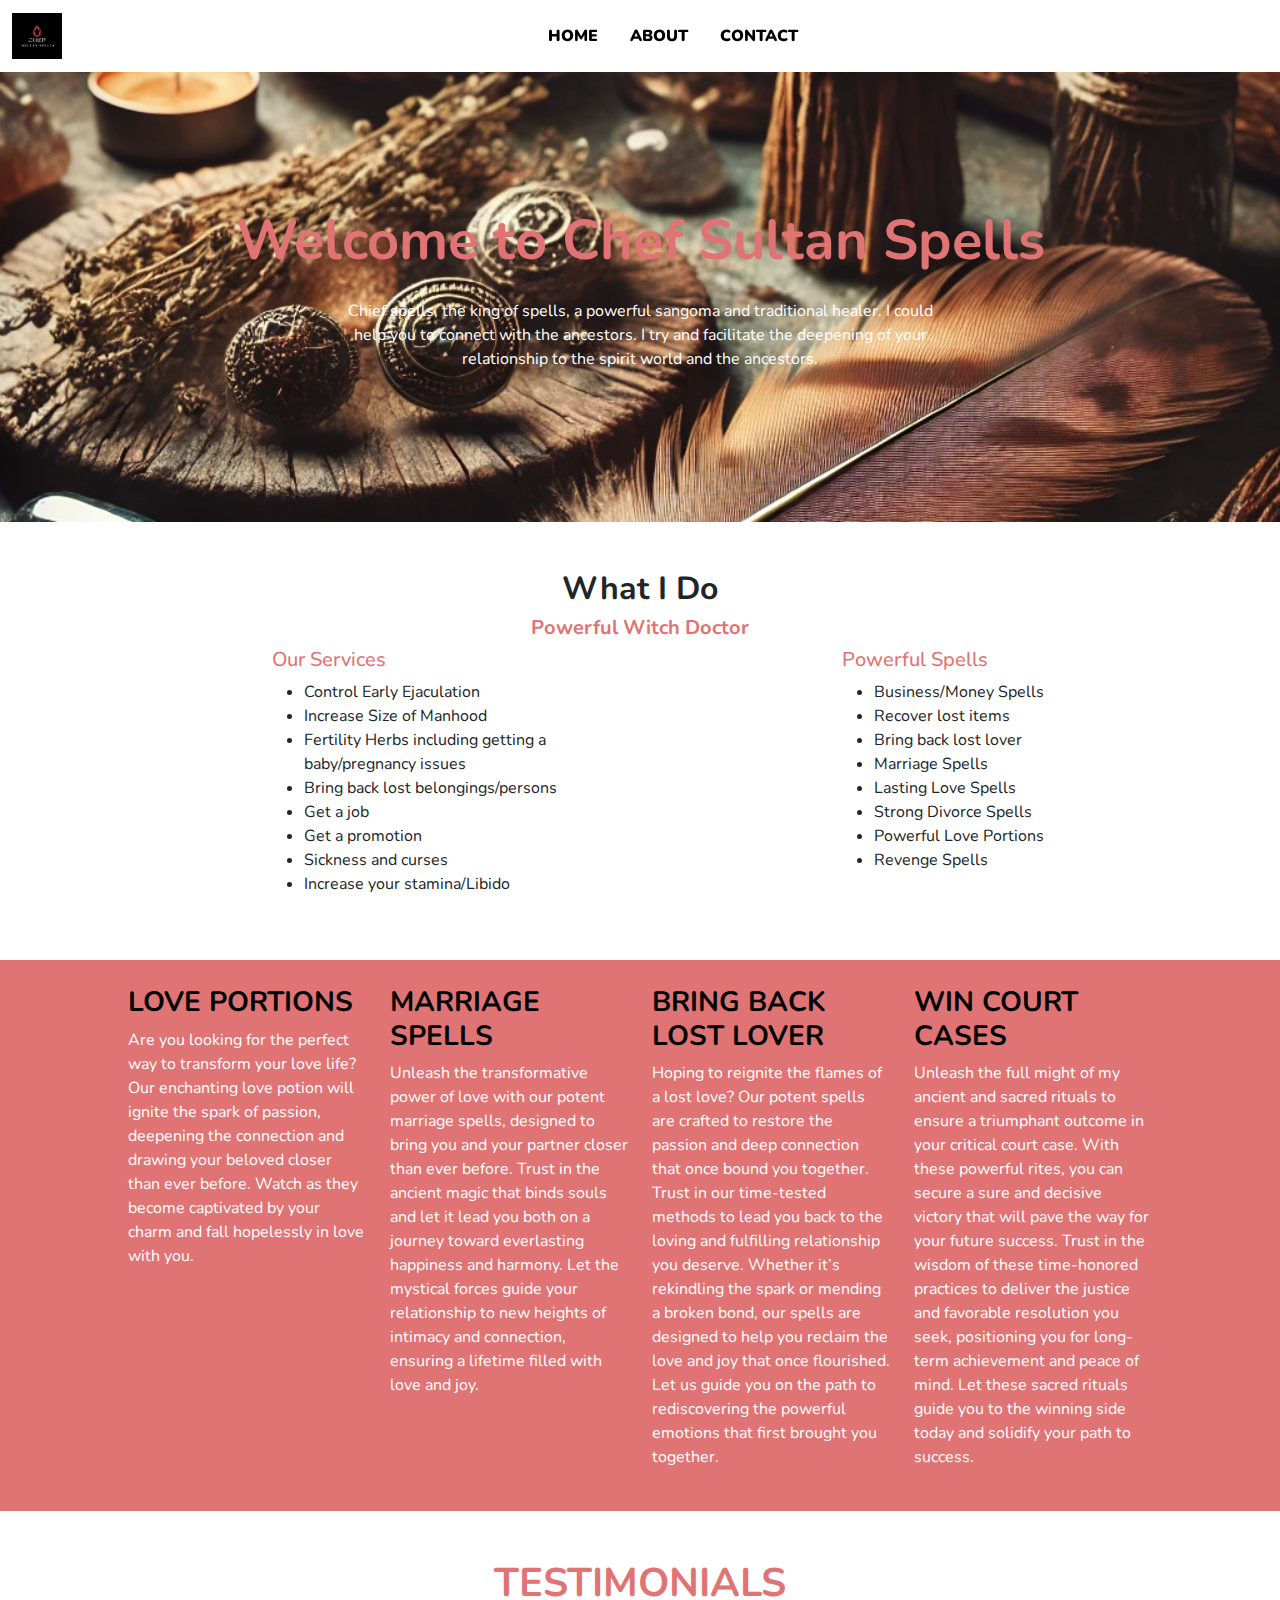
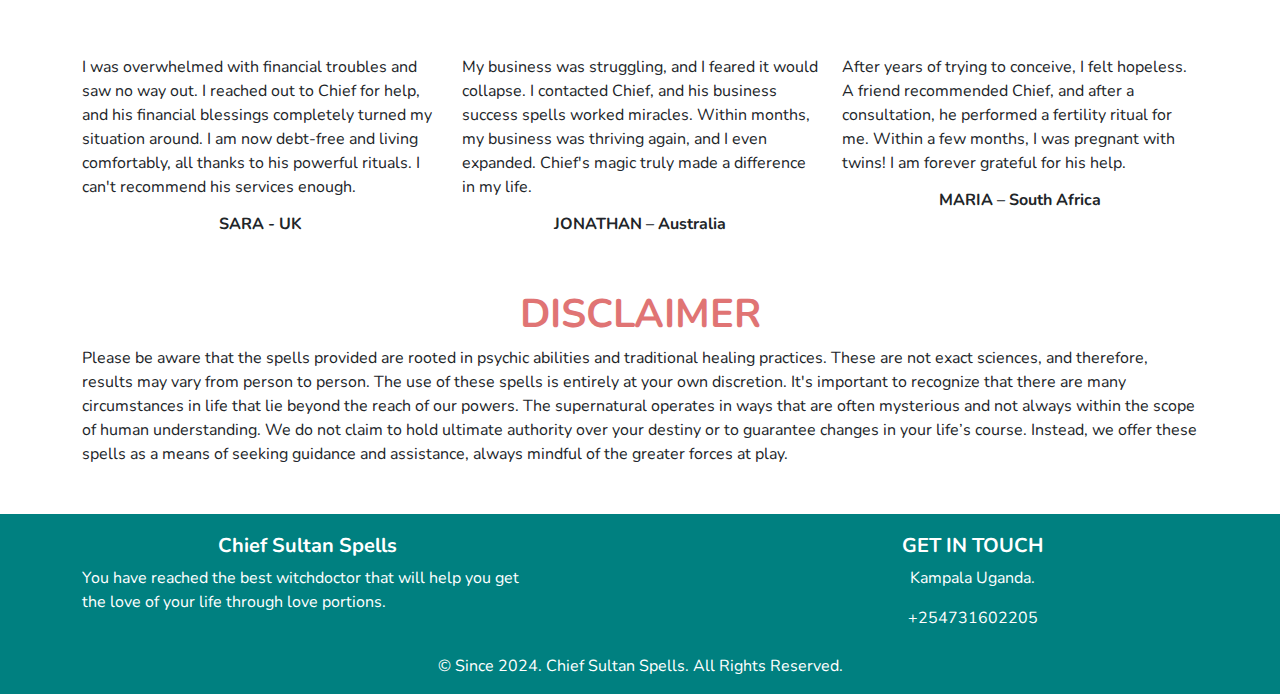
<file: index.html>
<!DOCTYPE html>
<html lang="en">

<head>
    <meta charset="UTF-8">
    <meta name="viewport" content="width=device-width, initial-scale=1.0">
    <link rel="shortcut icon" href="img/chefsultan.png" type="image/x-icon">
    <title>Chef Sultan Spells</title>
    <link href="https://cdn.jsdelivr.net/npm/bootstrap@5.3.3/dist/css/bootstrap.min.css" rel="stylesheet" integrity="sha384-QWTKZyjpPEjISv5WaRU9OFeRpok6YctnYmDr5pNlyT2bRjXh0JMhjY6hW+ALEwIH" crossorigin="anonymous">
    <link rel="stylesheet" href="css/style.css">
</head>

<body>
    <!--Navbar-->
    <nav class="navbar navbar-expand-lg fw-bolder sticky-top">
        <div class="container-fluid">
            <a class="navbar-brand" href="index.html">
                <img src="img/chefsultan.png" alt="Chef Sultan Spells" width="50" height="46">
            </a>
            <button class="navbar-toggler" type="button" data-bs-toggle="collapse"
                data-bs-target="#navbarSupportedContent" aria-controls="navbarSupportedContent" aria-expanded="false"
                aria-label="Toggle navigation">
                <span class="navbar-toggler-icon"></span>
            </button>
            <div class="collapse navbar-collapse justify-content-center" id="navbarSupportedContent">
                <ul class="navbar-nav mx-auto mb-2 mb-lg-0">
                    <li class="nav-item px-2">
                        <a class="nav-link active fw-bolder" aria-current="page" href="index.html"
                            >HOME</a>
                    </li>
                    <li class="nav-item px-2">
                        <a class="nav-link active fw-bolder" aria-current="page" href="about.html" >ABOUT
                            </a>
                    </li>
                    <li class="nav-item px-2">
                        <a class="nav-link active fw-bolder" aria-current="page" href="contact.html"
                            >CONTACT</a>
                    </li>
                </ul>
            </div>
        </div>
    </nav>

    <!--Hero Image-->
    <!-- Hero Image -->
    <header class="hero bg-primary text-white text-center" style="background-image: url('img/chefsultan-hero2.webp'); background-size: cover; background-position: center; height: 50vh;">
        <div class="d-flex flex-column justify-content-center align-items-center h-100">
            <h1 class="display-4 fw-bolder">Welcome to Chef Sultan Spells</h1>
            <p class="mt-3 text-center" style="max-width: 600px;">Chief spells, the king of spells, a powerful sangoma and traditional healer. I could help you to connect with the ancestors. I try and facilitate the deepening of your relationship to the spirit world and the ancestors.</p>
        </div>
    </header>
    <div class="container mt-5">
    <!--What I do-->
    <h2 class="text-center fw-bolder">What I Do</h2>
    <div class="row about-summary ">
        <h5 class="text-center fw-bolder">Powerful Witch Doctor</h5>
        <div class="col-md-2"></div>
        <div class="col-md-4">
            <h5>Our Services</h5>
            <ul>
                <li>Control Early Ejaculation</li>
                <li>Increase Size of Manhood</li>
                <li>Fertility Herbs including getting a baby/pregnancy issues</li>
                <li>Bring back lost belongings/persons</li>
                <li>Get a job</li>
                <li>Get a promotion</li>
                <li>Sickness and curses</li>
                <li>Increase your stamina/Libido</li>
            </ul>
        </div>
        <div class="col-md-2"></div>
        <div class="col-md-4">
            <h5>Powerful Spells</h5>
            <ul>
                <li>Business/Money Spells</li>
                <li>Recover lost items</li>
                <li>Bring back lost lover</li>
                <li>Marriage Spells</li>
                <li>Lasting Love Spells</li>
                <li>Strong Divorce Spells</li>
                <li>Powerful Love Portions</li>
                <li>Revenge Spells</li>
            </ul>
        </div>
    </div>
    </div>
    <div class="detailed-summary row mt-5 mb-5">
            <div class="col-md-3">
                <h3 class="fw-bolder">LOVE PORTIONS</h3>
                <p>Are you looking for the perfect way to transform your love life? Our enchanting love potion will ignite the spark of passion, deepening the connection and drawing your beloved closer than ever before. Watch as they become captivated by your charm and fall hopelessly in love with you.</p>
            </div>
            <div class="col-md-3">
                <h3 class="fw-bolder">MARRIAGE SPELLS</h3>
                <p>Unleash the transformative power of love with our potent marriage spells, designed to bring you and your partner closer than ever before. Trust in the ancient magic that binds souls and let it lead you both on a journey toward everlasting happiness and harmony. Let the mystical forces guide your relationship to new heights of intimacy and connection, ensuring a lifetime filled with love and joy.</p>
            </div>
            <div class="col-md-3">
                <h3 class="fw-bolder">BRING BACK LOST LOVER</h3>
                <p>Hoping to reignite the flames of a lost love? Our potent spells are crafted to restore the passion and deep connection that once bound you together. Trust in our time-tested methods to lead you back to the loving and fulfilling relationship you deserve. Whether it’s rekindling the spark or mending a broken bond, our spells are designed to help you reclaim the love and joy that once flourished. Let us guide you on the path to rediscovering the powerful emotions that first brought you together.</p>
            </div>
            <div class="col-md-3">
                <h3 class="fw-bolder">WIN COURT CASES</h3>
                <p>Unleash the full might of my ancient and sacred rituals to ensure a triumphant outcome in your critical court case. With these powerful rites, you can secure a sure and decisive victory that will pave the way for your future success. Trust in the wisdom of these time-honored practices to deliver the justice and favorable resolution you seek, positioning you for long-term achievement and peace of mind. Let these sacred rituals guide you to the winning side today and solidify your path to success.</p>
            </div>
    </div>
    <!--Testimonials-->
    <h1 class="text-center fw-bolder">TESTIMONIALS</h1>
    <div class="container mb-5">
        <div class="row testimonials mt-5">
            <div class="col-md-4">
                <p>I was overwhelmed with financial troubles and saw no way out. I reached out to Chief for help, and his financial blessings completely turned my situation around. I am now debt-free and living comfortably, all thanks to his powerful rituals. I can't recommend his services enough.</p>
            <h6 class="text-center fw-bolder">SARA - UK</h6>
            </div>
            <div class="col-md-4">
                <p>My business was struggling, and I feared it would collapse. I contacted Chief, and his business success spells worked miracles. Within months, my business was thriving again, and I even expanded. Chief's magic truly made a difference in my life.</p>
                <h6 class="text-center fw-bolder">JONATHAN – Australia</h6>
            </div>
            <div class="col-md-4">
                <p>After years of trying to conceive, I felt hopeless. A friend recommended Chief, and after a consultation, he performed a fertility ritual for me. Within a few months, I was pregnant with twins! I am forever grateful for his help.</p>
                <h6 class="text-center fw-bolder">MARIA – South Africa</h6>
            </div>
        </div>
    </div>
    <!--Disclaimer-->
    <div class="disclaimer container mb-5">
        <h1 class="text-center fw-bolder">DISCLAIMER</h1>
        <p>Please be aware that the spells provided are rooted in psychic abilities and traditional healing practices. These are not exact sciences, and therefore, results may vary from person to person. The use of these spells is entirely at your own discretion. It's important to recognize that there are many circumstances in life that lie beyond the reach of our powers. The supernatural operates in ways that are often mysterious and not always within the scope of human understanding. We do not claim to hold ultimate authority over your destiny or to guarantee changes in your life’s course. Instead, we offer these spells as a means of seeking guidance and assistance, always mindful of the greater forces at play.</p>
    </div>
    <!--Footer-->
    <footer>
        <div class="container">
            <div class="row" style="padding-top: 20px;">
                <div class="col-md-5">
                    <h5 class="fw-bolder text-center">Chief Sultan Spells</h5>
                    <p>You have reached the best witchdoctor that will help you get the love of your life through love portions.</p>
                    </div>
                <div class="col-md-2"></div>
                <div class="col-md-5 text-center">
                    <h5 class="fw-bolder">GET IN TOUCH</h5>
                    <p><i class="fa-solid fa-location-dot"></i> Kampala Uganda.</p>
                    <p><i class="fa-solid fa-phone"></i> <a href="tel:+254731602205">+254731602205</a></p>

                </div>
            </div>
            <div class="row text-center mt-2">
                <p>&copy; Since 2024. <a href="#">Chief Sultan Spells</a>. All Rights Reserved.</p>
            </div>
        </div>
    </footer>
    <!-- javascript links -->
    <script src="https://cdn.jsdelivr.net/npm/bootstrap@5.3.3/dist/js/bootstrap.bundle.min.js" integrity="sha384-YvpcrYf0tY3lHB60NNkmXc5s9fDVZLESaAA55NDzOxhy9GkcIdslK1eN7N6jIeHz" crossorigin="anonymous"></script>
    <script src="js/main.js"></script>
</body>

</html>
</file>
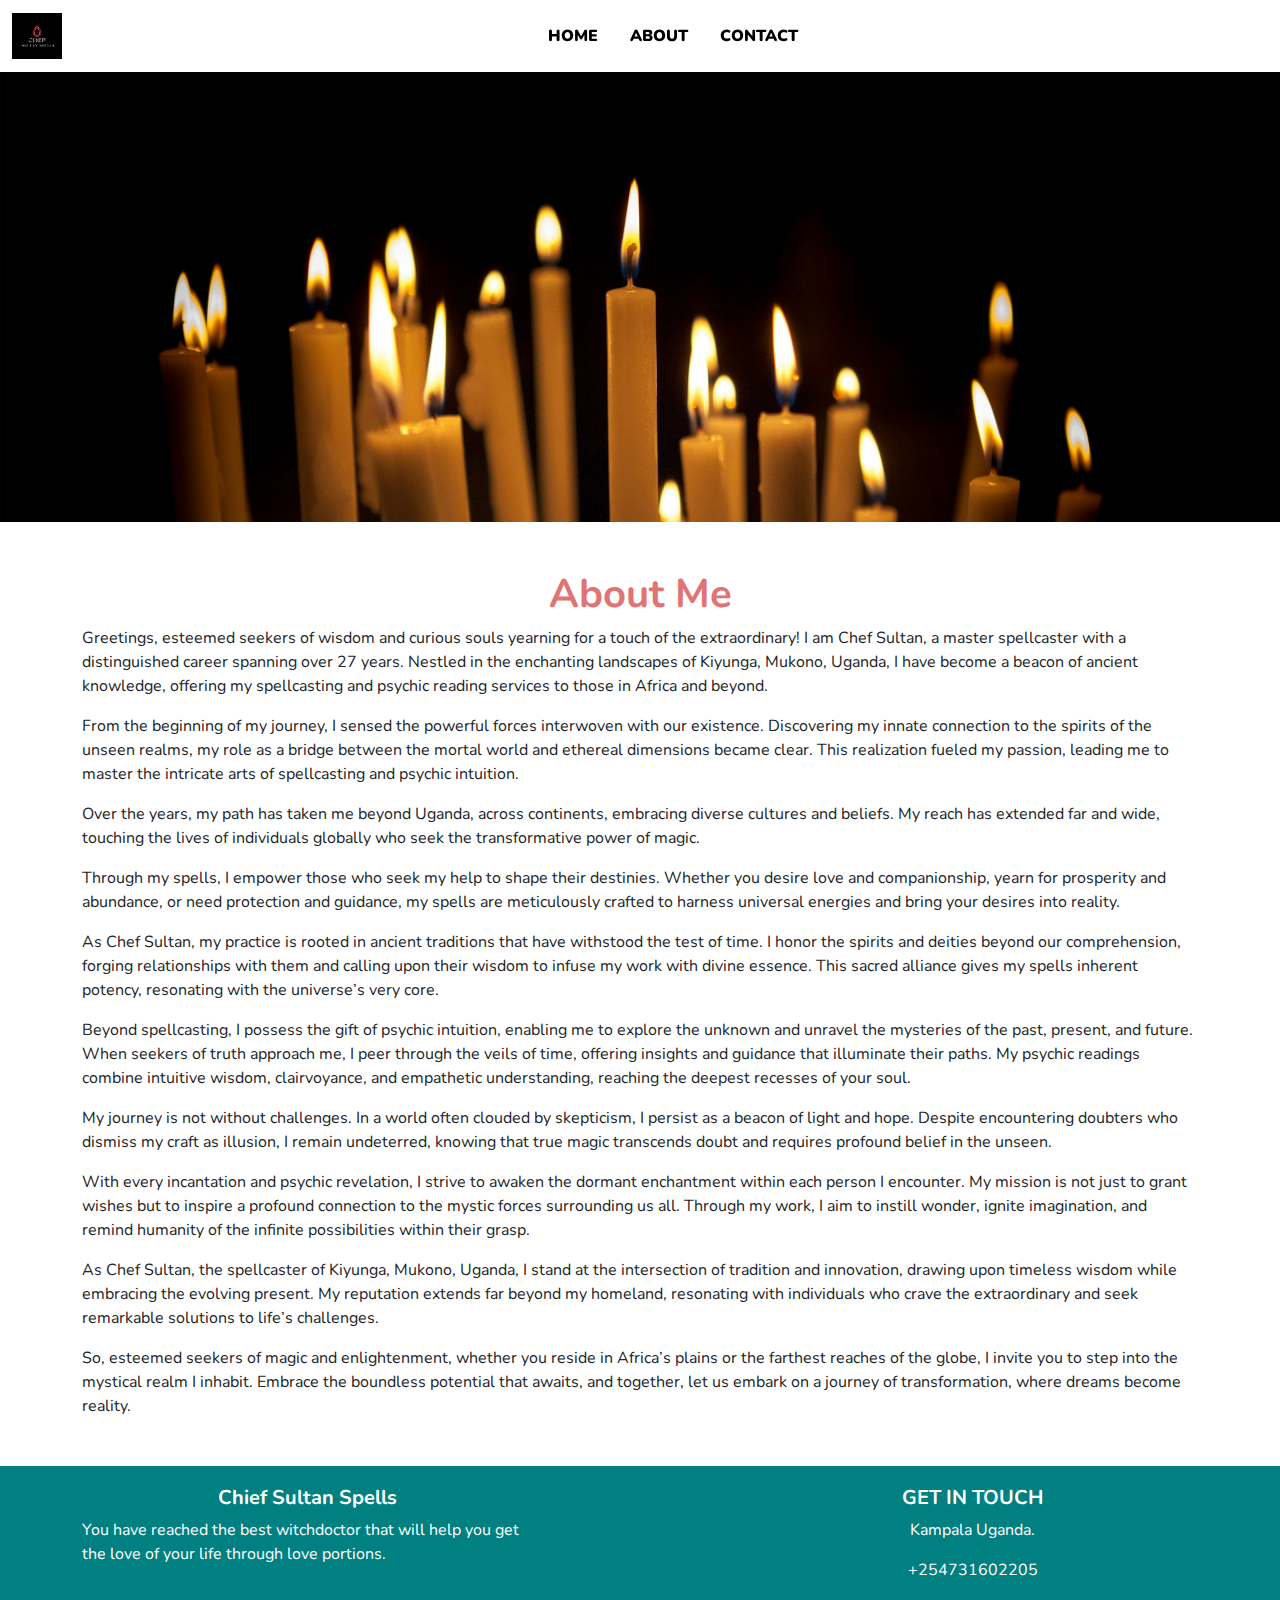
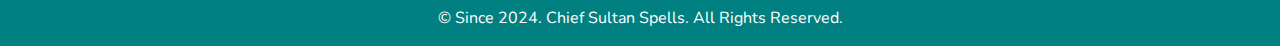
<file: about.html>
<!DOCTYPE html>
<html lang="en">

<head>
    <meta charset="UTF-8">
    <meta name="viewport" content="width=device-width, initial-scale=1.0">
    <link rel="shortcut icon" href="img/chefsultan.png" type="image/x-icon">
    <title>Chef Sultan Spells</title>
    <link href="https://cdn.jsdelivr.net/npm/bootstrap@5.3.3/dist/css/bootstrap.min.css" rel="stylesheet" integrity="sha384-QWTKZyjpPEjISv5WaRU9OFeRpok6YctnYmDr5pNlyT2bRjXh0JMhjY6hW+ALEwIH" crossorigin="anonymous">
    <link rel="stylesheet" href="css/style.css">
</head>

<body>
    <!--Navbar-->
    <nav class="navbar navbar-expand-lg fw-bolder sticky-top">
        <div class="container-fluid">
            <a class="navbar-brand" href="index.html">
                <img src="img/chefsultan.png" alt="Chef Sultan Spells" width="50" height="46">
            </a>
            <button class="navbar-toggler" type="button" data-bs-toggle="collapse"
                data-bs-target="#navbarSupportedContent" aria-controls="navbarSupportedContent" aria-expanded="false"
                aria-label="Toggle navigation">
                <span class="navbar-toggler-icon"></span>
            </button>
            <div class="collapse navbar-collapse justify-content-center" id="navbarSupportedContent">
                <ul class="navbar-nav mx-auto mb-2 mb-lg-0">
                    <li class="nav-item px-2">
                        <a class="nav-link active fw-bolder" aria-current="page" href="index.html"
                            >HOME</a>
                    </li>
                    <li class="nav-item px-2">
                        <a class="nav-link active fw-bolder" aria-current="page" href="about.html" >ABOUT
                            </a>
                    </li>
                    <li class="nav-item px-2">
                        <a class="nav-link active fw-bolder" aria-current="page" href="contact.html"
                            >CONTACT</a>
                    </li>
                </ul>
            </div>
        </div>
    </nav>
    <!--Hero-->
    <header class="hero bg-primary text-white text-center" style="background-image: url('img/about-hero.jpg'); background-size: cover; background-position: center; height: 50vh;"></header>

    </header>
    <!--About-->
    <div class="container mt-5 mb-5">
        <h1 class="text-center fw-bolder">About Me</h1>
        <p>Greetings, esteemed seekers of wisdom and curious souls yearning for a touch of the extraordinary! I am Chef Sultan, a master spellcaster with a distinguished career spanning over 27 years. Nestled in the enchanting landscapes of Kiyunga, Mukono, Uganda, I have become a beacon of ancient knowledge, offering my spellcasting and psychic reading services to those in Africa and beyond.</p>

        <p>From the beginning of my journey, I sensed the powerful forces interwoven with our existence. Discovering my innate connection to the spirits of the unseen realms, my role as a bridge between the mortal world and ethereal dimensions became clear. This realization fueled my passion, leading me to master the intricate arts of spellcasting and psychic intuition.</p>

        <p>Over the years, my path has taken me beyond Uganda, across continents, embracing diverse cultures and beliefs. My reach has extended far and wide, touching the lives of individuals globally who seek the transformative power of magic.</p>

        <p>Through my spells, I empower those who seek my help to shape their destinies. Whether you desire love and companionship, yearn for prosperity and abundance, or need protection and guidance, my spells are meticulously crafted to harness universal energies and bring your desires into reality.</p>

        <p>As Chef Sultan, my practice is rooted in ancient traditions that have withstood the test of time. I honor the spirits and deities beyond our comprehension, forging relationships with them and calling upon their wisdom to infuse my work with divine essence. This sacred alliance gives my spells inherent potency, resonating with the universe’s very core.</p>

        <p>Beyond spellcasting, I possess the gift of psychic intuition, enabling me to explore the unknown and unravel the mysteries of the past, present, and future. When seekers of truth approach me, I peer through the veils of time, offering insights and guidance that illuminate their paths. My psychic readings combine intuitive wisdom, clairvoyance, and empathetic understanding, reaching the deepest recesses of your soul.</p>

        <p>My journey is not without challenges. In a world often clouded by skepticism, I persist as a beacon of light and hope. Despite encountering doubters who dismiss my craft as illusion, I remain undeterred, knowing that true magic transcends doubt and requires profound belief in the unseen.</p>

        <p>With every incantation and psychic revelation, I strive to awaken the dormant enchantment within each person I encounter. My mission is not just to grant wishes but to inspire a profound connection to the mystic forces surrounding us all. Through my work, I aim to instill wonder, ignite imagination, and remind humanity of the infinite possibilities within their grasp.</p>

        <p>As Chef Sultan, the spellcaster of Kiyunga, Mukono, Uganda, I stand at the intersection of tradition and innovation, drawing upon timeless wisdom while embracing the evolving present. My reputation extends far beyond my homeland, resonating with individuals who crave the extraordinary and seek remarkable solutions to life’s challenges.</p>

        <p>So, esteemed seekers of magic and enlightenment, whether you reside in Africa’s plains or the farthest reaches of the globe, I invite you to step into the mystical realm I inhabit. Embrace the boundless potential that awaits, and together, let us embark on a journey of transformation, where dreams become reality.</p>
    </div>

    <!--Footer-->
    <footer>
        <div class="container">
            <div class="row" style="padding-top: 20px;">
                <div class="col-md-5">
                    <h5 class="fw-bolder text-center">Chief Sultan Spells</h5>
                    <p>You have reached the best witchdoctor that will help you get the love of your life through love portions.</p>
                    </div>
                <div class="col-md-2"></div>
                <div class="col-md-5 text-center">
                    <h5 class="fw-bolder">GET IN TOUCH</h5>
                    <p><i class="fa-solid fa-location-dot"></i> Kampala Uganda.</p>
                    <p><i class="fa-solid fa-phone"></i> <a href="tel:+254731602205">+254731602205</a></p>

                </div>
            </div>
            <div class="row text-center mt-2">
                <p>&copy; Since 2024. <a href="#">Chief Sultan Spells</a>. All Rights Reserved.</p>
            </div>
        </div>
    </footer>
    <!-- javascript links -->
    <script src="https://cdn.jsdelivr.net/npm/bootstrap@5.3.3/dist/js/bootstrap.bundle.min.js" integrity="sha384-YvpcrYf0tY3lHB60NNkmXc5s9fDVZLESaAA55NDzOxhy9GkcIdslK1eN7N6jIeHz" crossorigin="anonymous"></script>
    <script src="js/main.js"></script>
</body>

</html>
</file>
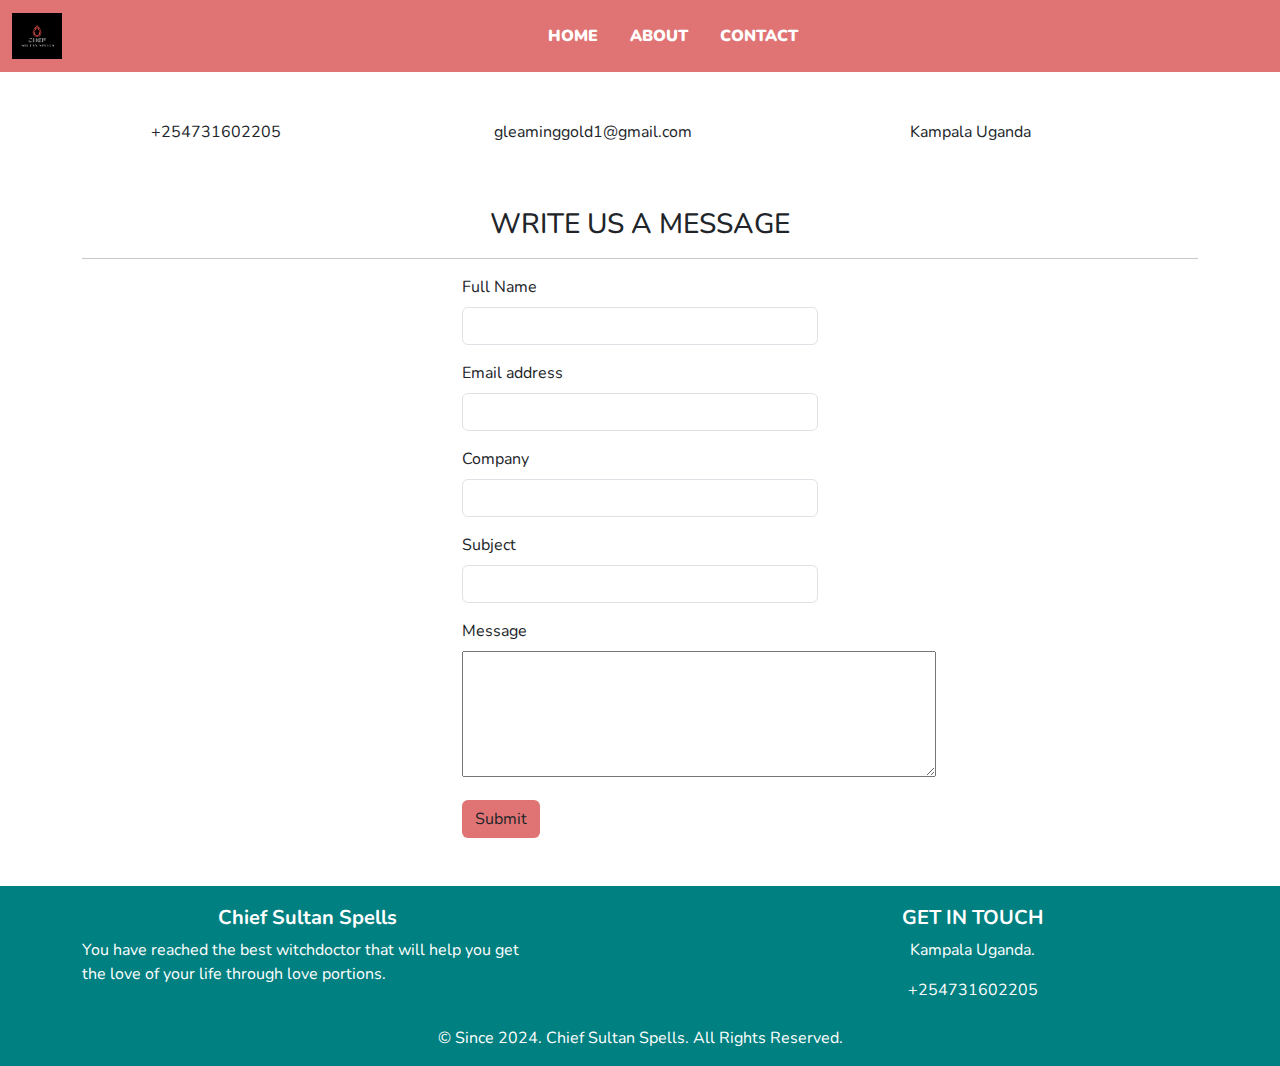
<file: contact.html>
<!DOCTYPE html>
<html lang="en">

<head>
    <meta charset="UTF-8">
    <meta name="viewport" content="width=device-width, initial-scale=1.0">
    <link rel="shortcut icon" href="img/chefsultan.png" type="image/x-icon">
    <title>Chef Sultan Spells - Contact</title>
    <link href="https://cdn.jsdelivr.net/npm/bootstrap@5.3.3/dist/css/bootstrap.min.css" rel="stylesheet" integrity="sha384-QWTKZyjpPEjISv5WaRU9OFeRpok6YctnYmDr5pNlyT2bRjXh0JMhjY6hW+ALEwIH" crossorigin="anonymous">
    <link rel="stylesheet" href="https://cdnjs.cloudflare.com/ajax/libs/font-awesome/6.4.2/css/all.min.css"
    integrity="sha512-z3gLpd7yknf1YoNbCzqRKc4qyor8gaKU1qmn+CShxbuBusANI9QpRohGBreCFkKxLhei6S9CQXFEbbKuqLg0DA=="
    crossorigin="anonymous" referrerpolicy="no-referrer" />
    <link rel="stylesheet" href="css/style.css">
</head>

<body>
    <!--Navbar-->
    <nav class="navbar navbar-expand-lg fw-bolder sticky-top" style="background-color: #e07474;">
        <div class="container-fluid">
            <a class="navbar-brand" href="index.html">
                <img src="img/chefsultan.png" alt="Chef Sultan Spells" width="50" height="46">
            </a>
            <button class="navbar-toggler" type="button" data-bs-toggle="collapse"
                data-bs-target="#navbarSupportedContent" aria-controls="navbarSupportedContent" aria-expanded="false"
                aria-label="Toggle navigation">
                <span class="navbar-toggler-icon"></span>
            </button>
            <div class="collapse navbar-collapse justify-content-center" id="navbarSupportedContent">
                <ul class="navbar-nav mx-auto mb-2 mb-lg-0">
                    <li class="nav-item px-2">
                        <a class="nav-link active fw-bolder" aria-current="page" href="index.html"
                            style="color: white;">HOME</a>
                    </li>
                    <li class="nav-item px-2">
                        <a class="nav-link active fw-bolder" aria-current="page" href="about.html" style="color: white;">ABOUT
                            </a>
                    </li>
                    <li class="nav-item px-2">
                        <a class="nav-link active fw-bolder" aria-current="page" href="contact.html"
                            style="color: white;">CONTACT</a>
                    </li>
                </ul>
            </div>
        </div>
    </nav>
    <div class="container contact-body mb-5">
        <div class="contact mt-5">
            <div class="row gx-3">
                <div class="col-md-3 text-center">
                    <span><i class="fa-solid fa-phone-volume fa-3x"></i></span>
                    <p>+254731602205</p>
                </div>
                <div class="col-md-1"></div>
                <div class="col-md-3 text-center"> <!-- Removed ms-3 and me-3 -->
                    <span><i class="fa-regular fa-envelope fa-3x"></i></span>
                    <p>gleaminggold1@gmail.com</p>
                </div>
                <div class="col-md-1"></div>
                <div class="col-md-3 text-center">
                    <span><i class="fa-solid fa-location-dot fa-3x"></i></span>
                    <p>Kampala Uganda</p>
                </div>
            </div>
            <div class="contact-form mt-5">
                <h3 class="text-center">WRITE US A MESSAGE</h3>
                <hr>
                <div class="row">
                    <div class="col-md-4"></div>
                    <div class="col-md-4">
                        <form action="" method="post">
                            <div class="mb-3">
                                <label for="fname" class="form-label">Full Name</label>
                                <input type="name" class="form-control" name="fname" id="fname">
                            </div>
                            <div class="mb-3">
                                <label for="email" class="form-label">Email address</label>
                                <input type="email" class="form-control" name="email" id="email">
                            </div>
                            <div class="mb-3">
                                <label for="company" class="form-label">Company</label>
                                <input type="name" class="form-control" name="company" id="company">
                            </div>
                            <div class="mb-3">
                                <label for="subject" class="form-label">Subject</label>
                                <input type="name" class="form-control" name="subject" id="subject">
                            </div>
                            <div class="mb-3">
                                <label for="message" class="form-label">Message</label>
                                <br>
                                <textarea name="message" id="message" name="message" cols="50" rows="5"></textarea>
                            </div>
                            <button type="submit" class="btn" style="background-color: #e07474;">Submit</button>
                        </form>
                    </div>
                    <div class="col-md-4"></div>
                </div>
    
            </div>
        </div>
    </div>

    <!--Footer-->
    <footer>
        <div class="container">
            <div class="row" style="padding-top: 20px;">
                <div class="col-md-5">
                    <h5 class="fw-bolder text-center">Chief Sultan Spells</h5>
                    <p>You have reached the best witchdoctor that will help you get the love of your life through love portions.</p>
                    </div>
                <div class="col-md-2"></div>
                <div class="col-md-5 text-center">
                    <h5 class="fw-bolder">GET IN TOUCH</h5>
                    <p><i class="fa-solid fa-location-dot"></i> Kampala Uganda.</p>
                    <p><i class="fa-solid fa-phone"></i> <a href="tel:+254731602205">+254731602205</a></p>

                </div>
            </div>
            <div class="row text-center mt-2">
                <p>&copy; Since 2024. <a href="#">Chief Sultan Spells</a>. All Rights Reserved.</p>
            </div>
        </div>
    </footer>
    <!-- javascript links -->
    <script src="https://cdn.jsdelivr.net/npm/bootstrap@5.3.3/dist/js/bootstrap.bundle.min.js" integrity="sha384-YvpcrYf0tY3lHB60NNkmXc5s9fDVZLESaAA55NDzOxhy9GkcIdslK1eN7N6jIeHz" crossorigin="anonymous"></script>
    <script src="js/main.js"></script>
</body>

</html>
</file>
<file: css/style.css>
/*color: #e07474*/
@import url('https://fonts.googleapis.com/css2?family=Nunito:ital@0;1&display=swap');
html, body {
    top: 0;
    margin: 0;
    padding: 0;
    box-sizing: border-box;
    font-family: Arial, sans-serif;
}
body {
    font-family: "Nunito", sans-serif;
    font-weight: 400;
    font-style: normal;
}
/* Optional: Add custom styles for the navbar */
.navbar {
    transition: background-color 0.3s ease;
}
/* Default background color */
.navbar.bg-light {
    background-color: white;
}

/* Background color after scrolling */
.navbar.bg-custom {
    background-color: #e07474;
    color: white;
}

h1,h5{
    color: #e07474;
}
.detailed-summary{
    background-color: #e07474;
    color: white;
    padding: 2%;
    padding-left: 10%;
    padding-right: 10%;
}
.detailed-summary h3{
    color: black;
}

.contact-body i{
    color: #e07474;
}
footer{
    background-color: #008080;
    color: white;
}
footer h5{
    color: white;
}
footer a {
    color: white; /* Ensures links are white */
    text-decoration: none; /* Optional: Removes underline from links */
}

footer a:hover {
    text-decoration: underline; /* Optional: Adds underline on hover for better visibility */
}
</file>
